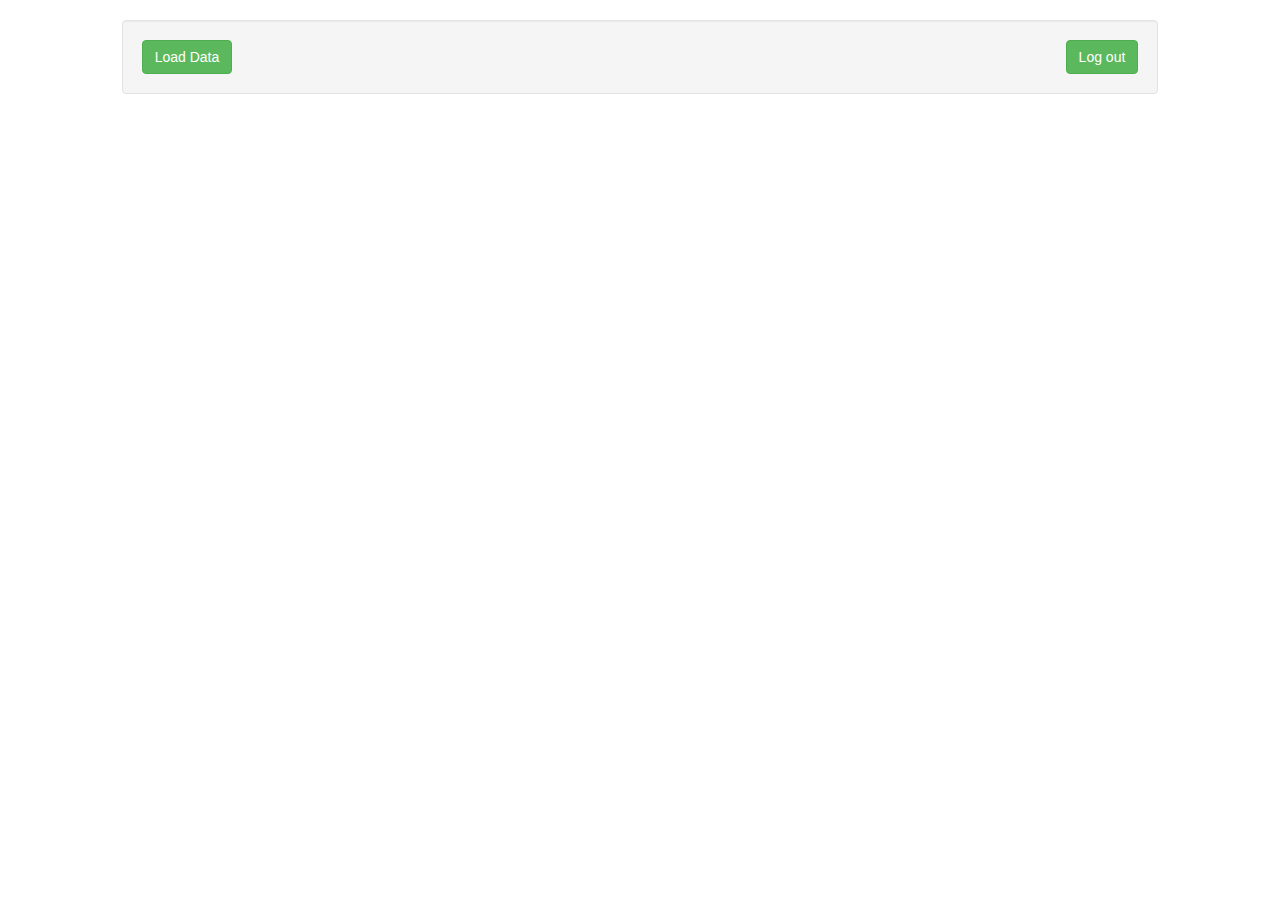
<file: ApiConsume/data.html>
﻿<!DOCTYPE html>
<html>

<head>
    <meta charset="utf-8" />
    <title></title>
    <link rel="stylesheet" href="https://maxcdn.bootstrapcdn.com/bootstrap/3.4.1/css/bootstrap.min.css">
    <script src="Scripts/jquery-3.4.1.min.js"></script>
    <script src="Scripts/bootstrap.min.js"></script>
    <link rel="stylesheet" href="https://cdn.datatables.net/1.10.21/css/jquery.dataTables.min.css">
    <script type="text/javascript" src="https://cdn.datatables.net/1.10.21/js/jquery.dataTables.min.js"></script>
</head>

<body style="padding-top:20px">
    <div class="col-md-10 col-md-offset-1">
        <div class="well">
            <!--well for Load data button-->
            <input type="button" class="btn btn-success" id="btnLoadData" value="Load Data" />

            <span id="spanUserName" class="text-muted"></span>

            <input id="btnLogOut" class="btn btn-success pull-right" type="button" value="Log out" />
        </div>
        <!-- well , hidden table-->
        <div class="well hidden" id="divData">
            <table class="table table-bordered" id="tblData">

                <thead>
                    <tr>
                        <th>ID</th>
                        <th>First Name</th>
                        <th>Last Name</th>
                        <th>Gender</th>
                        <th>Salary</th>
                    </tr>
                </thead>
                <tbody id="tblBody"></tbody>
            </table>
        </div>


        <!--Bootstrap modal dialog that shows up when registration is successful-->
        <div class="modal fade" tabindex="-1" id="errorModal" data-keyboard="false" data-backdrop="static">
            <div class="modal-dialog modal-lg">
                <div class="modal-content">
                    <div class="modal-header">
                        <button type="button" class="close" data-dismiss="modal">
                            &times;
                        </button>
                        <h4 class="modal-title">Session Expired</h4>
                    </div>
                    <div class="modal-body">
                        <form>
                            <h2 class="modal-title">Please Close This Message to Login again.</h2>
                        </form>
                    </div>
                    <div class="modal-footer">
                        <button type="button" class="btn btn-success" data-dismiss="modal">
                            Close
                        </button>
                    </div>
                </div>
            </div>
        </div>
        <!--Bootstrap alert to display any validation errors-->
        <div id="divError" class="alert alert-danger collapse">
            <a id="linkClose" href="#" class="close">&times;</a>
            <div id="divErrorText"></div>
        </div>
    </div>

    <!--main Script goes here-->
    <script type="text/javascript">
        $(document).ready(function () {

            //logout code 
            $('#btnLogOut').click(function () {
                localStorage.removeItem('accessToken');
                window.location.href = "Login.html";
            });

            //if no sessionStorage / localStorage , redirect to login page
            if (localStorage.getItem('accessToken') == null) {
                // window.location.href = 'Login.html';
            }

            // showing user name
            if (localStorage.getItem('accessToken') != null) {
                $('#spanUserName').text('Hello ' + localStorage.getItem('userName'));
            }

            $('#errorModal').on('hidden.bs.modal', function () {
                window.location.href = 'login.html'
            });
            //Close the bootstrap alert
            $('#linkClose').click(function () {
                $('#divError').hide('fade');
            });

            // Save the new user details
            $('#btnLoadData').click(function () {
                $.ajax({
                    url: 'https://localhost:44360/api/employees',
                    method: 'GET',

                    headers: {
                        'Authorization': 'Bearer ' + localStorage.getItem('accessToken')
                    },
                    success: function (data) {
                        $('#divData').removeClass('hidden');
                        $('#tblBody').empty();
                        $.each(data, function (index, value) {
                            var row = $('<tr><td>' + value.ID + '</td><td>' +
                                value.FirstName + '</td><td>' +
                                value.LastName + '</td><td>' +
                                value.Gender + '</td><td>' +
                                value.Salary + '</td></tr>');
                            $('#tblData').append(row);
                        });
                    },
                    error: function (jqXHR) {
                        if (jqXHR.status == '401') {
                            $('#errorModal').modal('show');
                        } else {
                            $('#divErrorText').text(jqXHR.responseText);
                            $('#divError').show('fade');
                        }
                    }
                });
            });
        });
    </script>
</body>

</html>
</file>
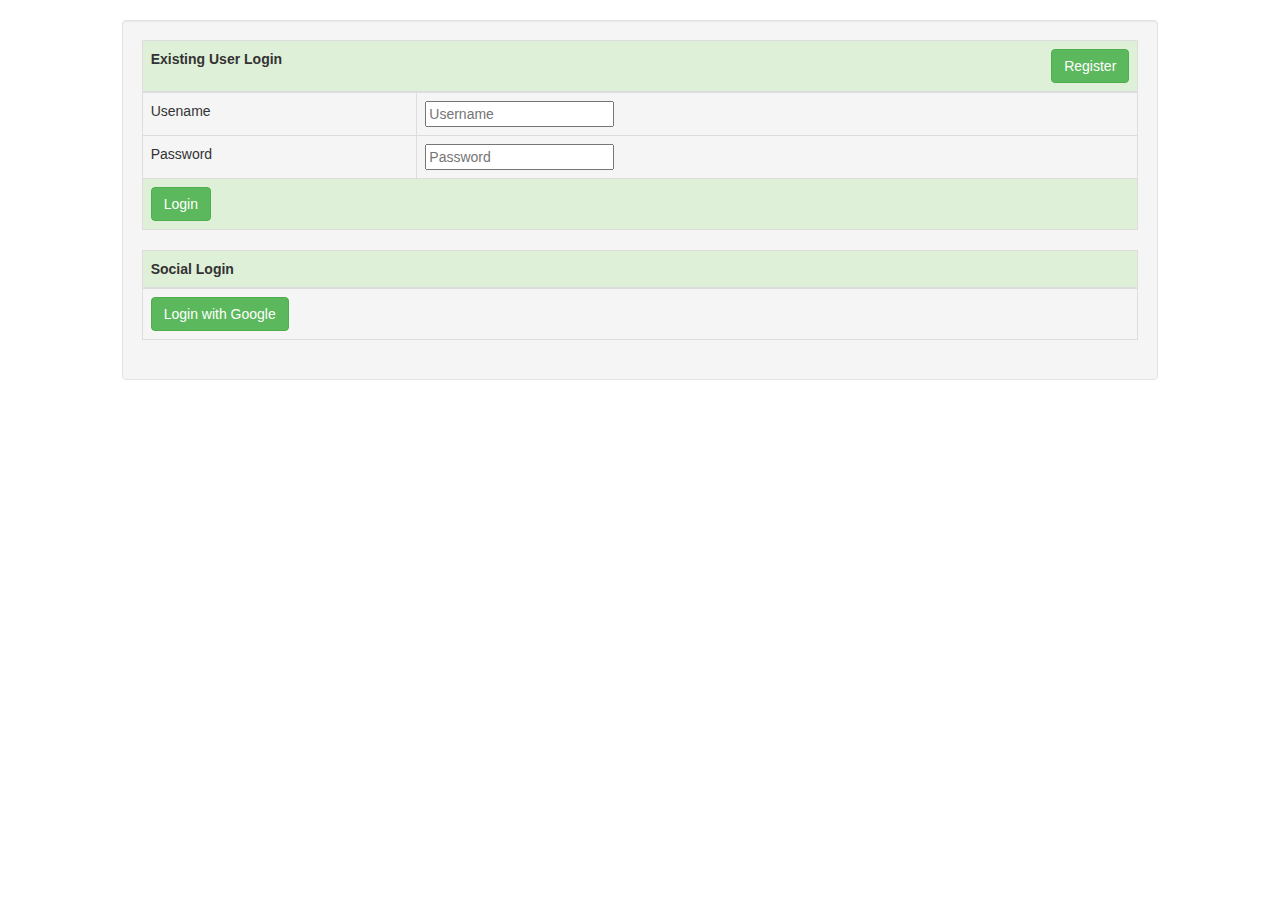
<file: ApiConsume/Login.html>
﻿<!DOCTYPE html>
<html>
<head>
    <title></title>
    <meta charset="utf-8" />
    <link rel="stylesheet" href="https://maxcdn.bootstrapcdn.com/bootstrap/3.4.1/css/bootstrap.min.css">

    
    <script src="Scripts/jquery-3.4.1.min.js"></script>
    <script src="Scripts/bootstrap.min.js"></script>
    <script src="Scripts/GoogleAuthentication.js"></script>
</head>
<body style="padding-top:20px">
    <div class="col-md-10 col-md-offset-1">
        <div class="well">
            <!--Table to capture username and password-->
            <table class="table table-bordered">
                <thead>
                    <tr class="success">
                        <th colspan="2">
                            Existing User Login
                            <a href="Register.html" class="btn btn-success pull-right">
                                Register
                            </a>
                        </th>
                    </tr>
                </thead>
                <tbody>
                    <tr>
                        <td>Usename</td>
                        <td>
                            <input type="text" id="txtUsername" placeholder="Username" />
                        </td>
                    </tr>
                    <tr>
                        <td>Password</td>
                        <td>
                            <input type="password" id="txtPassword"
                                   placeholder="Password" />
                        </td>
                    </tr>
                    <tr class="success">
                        <td colspan="2">
                            <input id="btnLogin" class="btn btn-success" type="button"
                                   value="Login" />
                        </td>
                    </tr>
                </tbody>
            </table>

            <!-- Table to show social login button-->
            <table class="table table-bordered">
                <thead>
                    <tr class="success">
                        <th>
                            Social Login                          
                        </th>
                    </tr>
                </thead>
                <tbody>
                    <tr>
                        
                        <td>
                            <input type="button" id="btnGoogleLogin" class="btn btn-success" value="Login with Google" />
                        </td>
                    </tr>
                    
                    
                </tbody>
            </table>

            
            <!--Bootstrap alert to display error message if the login fails-->
            <div id="divError" class="alert alert-danger collapse">
                <a id="linkClose" href="#" class="close">&times;</a>
                <div id="divErrorText"></div>
            </div>


        </div>
    </div>
    
    <!--main Script goes here-->
    <script type="text/javascript">
        $(document).ready(function () {

            // working of getAccessToken() function 
            //>> check if registered 
                //>> local storage save data if registered , redirect to data.html. 
                //>> do register if not registered and ridirect to this uri to run same proceess again.this time it's registered 
            
            getAccessToken();

            $('#btnGoogleLogin').click(function () {
                window.location.href = 'https://localhost:44360/api/Account/ExternalLogin?provider=Google&response_type=token&client_id=self&redirect_uri=https%3A%2F%2Flocalhost%3A44360%2FLogin.html&state=t4Ev1yfVYEXXi_nHDlw7VMEVClbhPuP3uGlsTQeh-6Q1' });
            $('#linkClose').click(function () {
                $('#divError').hide('fade');
            });

            $('#btnLogin').click(function () {
                $.ajax({
                    // Post username, password & the grant type to /token
                    url: 'https://localhost:44360/token',
                    method: 'POST',
                    contentType: 'application/json',
                    dataType:'JSON',
                    data: {
                        username: $('#txtUsername').val(),
                        password: $('#txtPassword').val(),
                        grant_type: 'password'
                    },
                    
                    success: function (response) {
                        //$('#divErrorText').text(JSON.stringify(response));
                        //$('#divError').show('fade');
                        localStorage.setItem("accessToken", response.access_token);
                        localStorage.setItem("userName", response.userName)
                        window.location.href = "Data.html";
                    },
                    // Display errors if any in the Bootstrap alert <div>
                    error: function (jqXHR) {
                        $('#divErrorText').text(jqXHR.responseText);
                        $('#divError').show('fade');
                    }
                });
            });
        });
    </script>
</body>
</html>
</file>
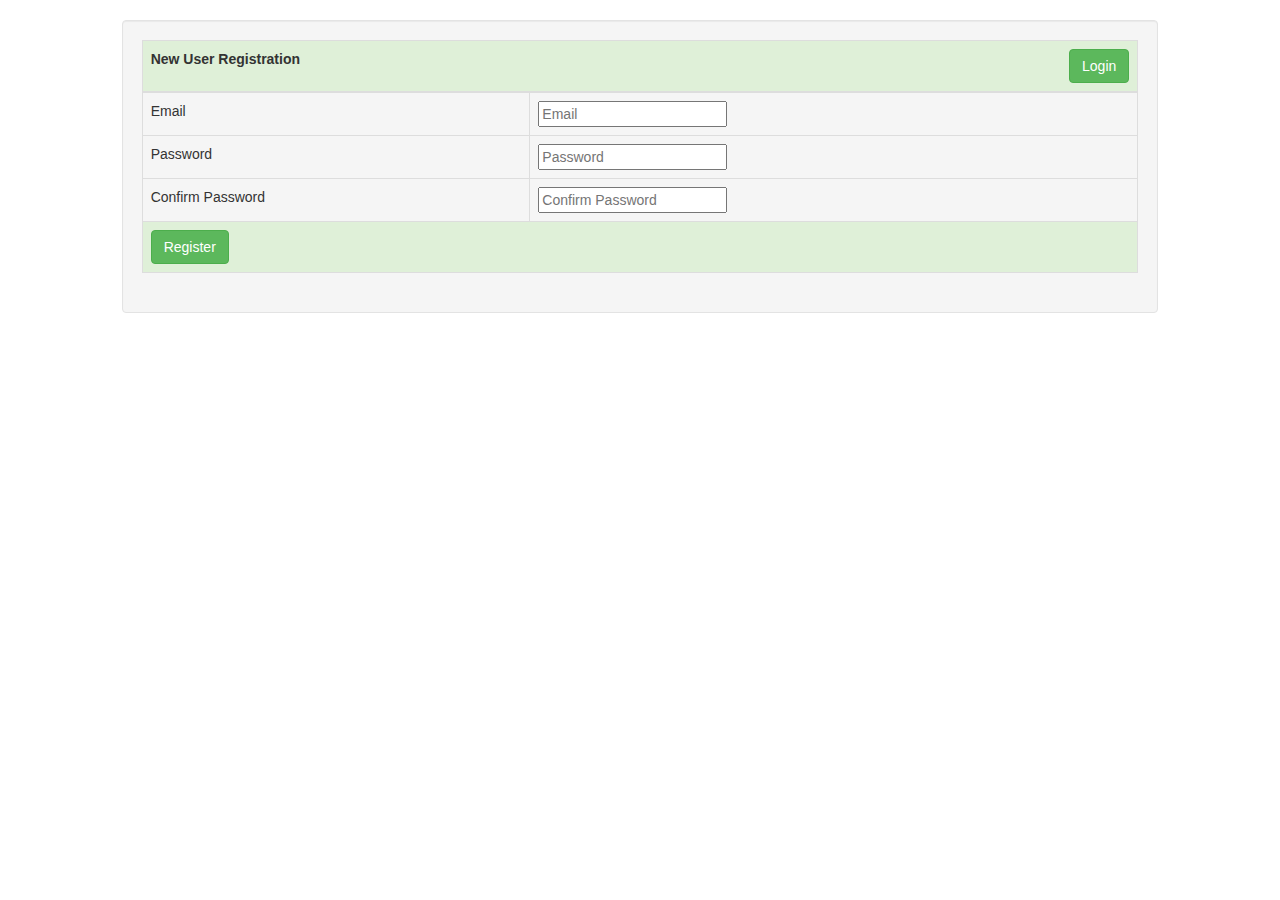
<file: ApiConsume/Register.html>
﻿<!DOCTYPE html>
<html>

<head>
    <meta charset="utf-8" />
    <title></title>
    <link rel="stylesheet" href="https://maxcdn.bootstrapcdn.com/bootstrap/3.4.1/css/bootstrap.min.css">

</head>

<body style="padding-top:20px">
    <div class="col-md-10 col-md-offset-1">
        <div class="well">
            <!--This table contains the fields that we want to capture to register a new user-->
            <table class="table table-bordered">
                <thead>
                    <tr class="success">
                        <th colspan="2">
                            New User Registration
                            <a href="Login.html" class="btn btn-success pull-right">
                                Login
                            </a>
                        </th>
                    </tr>
                </thead>
                <tbody>
                    <tr>
                        <td>Email</td>
                        <td><input type="text" id="txtEmail" placeholder="Email" /> </td>
                    </tr>
                    <tr>
                        <td>Password</td>
                        <td>
                            <input type="password" id="txtPassword" placeholder="Password" />
                        </td>
                    </tr>
                    <tr>
                        <td>Confirm Password</td>
                        <td>
                            <input type="password" id="txtConfirmPassword" placeholder="Confirm Password" />
                        </td>
                    </tr>
                    <tr class="success">
                        <td colspan="2">
                            <input id="btnRegister" class="btn btn-success" type="button" value="Register" />
                        </td>
                    </tr>
                </tbody>
            </table>
            <!--Bootstrap modal dialog that shows up when registration is successful-->
            <div class="modal fade" tabindex="-1" id="successModal" data-keyboard="false" data-backdrop="static">
                <div class="modal-dialog modal-lg">
                    <div class="modal-content">
                        <div class="modal-header">
                            <button type="button" class="close" data-dismiss="modal">
                                &times;
                            </button>
                            <h4 class="modal-title">Success</h4>
                        </div>
                        <div class="modal-body">
                            <form>
                                <h2 class="modal-title">Registration Successful!</h2>
                            </form>
                        </div>
                        <div class="modal-footer">
                            <button type="button" class="btn btn-success" data-dismiss="modal">
                                Close
                            </button>
                        </div>
                    </div>
                </div>
            </div>
            <!--Bootstrap alert to display any validation errors-->
            <div id="divError" class="alert alert-danger collapse">
                <a id="linkClose" href="#" class="close">&times;</a>
                <div id="divErrorText"></div>
            </div>
        </div>
    </div>
    <script src="Scripts/jquery-3.4.1.min.js"></script>
    <script src="Scripts/bootstrap.min.js"></script>
    <!--main Script goes here-->
    <script type="text/javascript">
        $(document).ready(function () {


            //Close the bootstrap alert
            $('#linkClose').click(function () {
                $('#divError').hide('fade');
            });

            // Save the new user details
            $('#btnRegister').click(function () {
                $.ajax({
                    url: 'https://localhost:44360/api/account/register',
                    method: 'POST',

                    data: {
                        email: $('#txtEmail').val(),
                        password: $('#txtPassword').val(),
                        confirmPassword: $('#txtConfirmPassword').val()
                    },
                    success: function () {
                        $('#successModal').modal('show');
                    },
                    error: function (jqXHR) {
                        $('#divErrorText').text(jqXHR.responseText);
                        $('#divError').show('fade');
                    }
                });
            });
        });
    </script>
</body>

</html>
</file>
